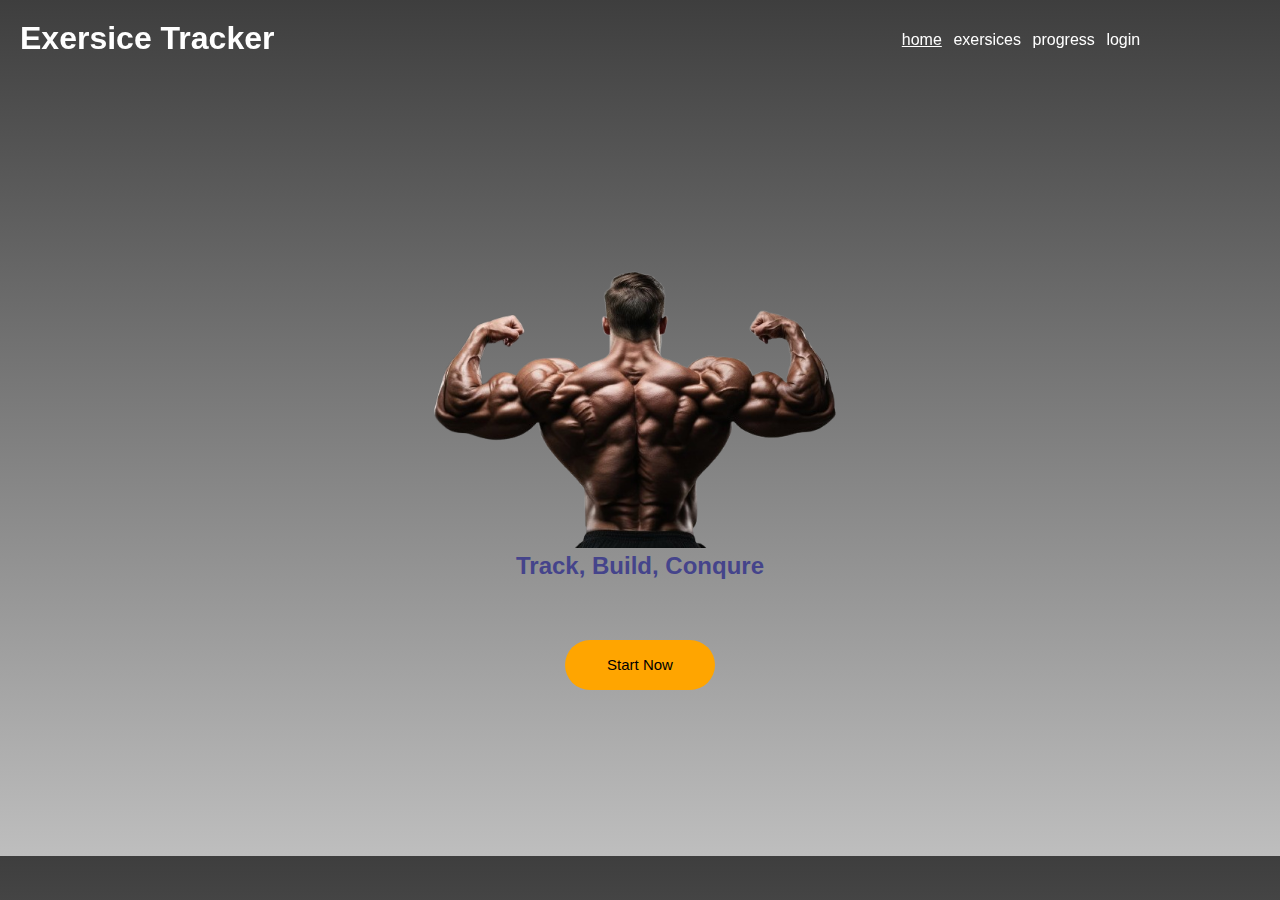
<file: index.html>
<!DOCTYPE html>
<html lang="en">
<head>
    <meta charset="UTF-8">
    <meta name="viewport" content="width=device-width, initial-scale=1.0">
    <title>exersice tracker </title>
    <link rel="stylesheet" href="styles.css">
</head>
<body>
    <header>
        <h1>Exersice Tracker</h1>
        <nav>
            <a href="" style="text-decoration: underline;">home</a>
            <a href="exersices.html">exersices</a>
            <a href="">progress</a>
            <a href="">login</a>
        </nav>
    </header>
    <div class="hero">
        <div class="img-bg"><img src="assets/bg image.png" alt=""></div>
        <h2>Track, Build, Conqure</h2>
        <button class="start-now-btn">Start Now</button>
    </div>
    <script>
        document.querySelector(".start-now-btn").addEventListener("click", ()=>{
            window.location.href='exersices.html';
        })
        </script>
</html>
</file>
<file: styles.css>
*{
    margin:0;
    padding:0;
    box-sizing:border-box;
}
body{
    font-family:sans-serif;
    color:white;
    background:linear-gradient(  rgb(62, 62, 62), rgb(190, 190, 190));
}
header{
    display: flex;
    justify-content: space-between;
    align-items: center;
    margin-bottom: 100px;
}
header h1{
    margin-left:20px;
    position:fixed;
    top:20px
}
nav{
    width:250px;
    display: flex;
    justify-content: space-around;
   margin-right: 20px;
   position:fixed;
   top:31px;
   left:70%
 
}
nav a{
    margin:auto 5px;
    text-decoration:none;
    color:white;
}
nav a:hover{
    margin:auto 5px;
    text-decoration:none;
    color:white;
    text-decoration: underline;
}
.hero{
    display: flex;
    flex-direction:column;
    justify-content: center;
    align-items: center;
    margin-top:30px;
    height: 84vh;
    color:rgb(69, 68, 139);  
}
.hero img{
    width:500px;

}
.start-now-btn{
    width:150px;
    height:50px;
    background:orange;
    border:0;
    outline:0;
    border-radius:30px;
    cursor: pointer;
    font-size:15px;
    margin-top:60px;
    
}
.start-now-btn:hover{
    opacity:0.7;

}

.muscle-part img{
    width:300px;
    margin-top:-80px;  
     
}
.muscle-part{
    position: relative;
}
    .trapsL{
    width:100px;
    height: 30px;
    position:absolute;
    top:-5px;
    left:103px;
    clip-path:polygon(/*tl*/63% 0%,
                      /*tr*/ 66% 12%,70% 24%,80% 42%,90% 56%,95.5% 75%,97% 85%,
                      /*br*/99% 97%,
                      /*bl*/60% 100%, 60% 80%,60%  75% )
    }
    .trapsR{
     width:23px;
     height:20.7px;
     position:absolute;
     top:9px;
     left:107px;
     clip-path:polygon(
        /* tl */100% 0%,
        /* tr */100% 0%,
        /* br */100% 90%,50% 93%,
        /* bl */0% 100%,10% 80%,40% 50%,65% 30% 
     )
    }
    .chest{
        height:55px;
        width:95px;
        /* border:1px solid black; */
        position:absolute;
        top:26px;
        left:90px;
        clip-path: polygon(/*tl*/3% 50%,12% 28%,27% 4%,
        /*tr*/89% 0%,86% 8%,88% 20%,92% 35%,98% 60%,
        /*br*/100% 68%,96% 77%,90% 87%,85% 92%,80% 95%,70% 95%,55% 90%,45% 82%,44% 70%,40% 78%,33% 88%,23% 97%,15% 99%,/*bl*/12% 100%,6.7% 90%,5% 80%,2% 60%);
    }
    .shoulderR{
        width:60px;
        height: 55px;
        position:absolute;
        /* background-color:rgba(255,0,0,0.3); */
        top:20px;
        left:170px;
        clip-path:polygon(  /* tl */10% 10%,65% 6%,
                            /* tr */80% 12%,85% 17%,91% 25%,96% 38%,
                            /* br */98% 51%,69% 95%,
                            /* bl */25% 80%,2% 20%
        )               
    }
    .shoulderL{
        width:40px;
        height: 55px;
        position:absolute;
        top:20px;
        left:80px;
        clip-path:polygon(  /* tl */30% 25.5%,50% 19.7%,70% 16.5%,
                            /* tr */90% 17%,90% 22%,70% 30%,52% 40%,34% 60%,30% 70%,32% 80%,
                            /* br */37% 92%,
                            /* bl */10% 94%,6% 84%,3% 74%,2% 64%,2.8% 54%,7% 44%,10% 39%,18% 32%
        )               
    }
    .abs{
        width:100px;
        height:90px;
        position:absolute;
        top:63px;
        left:100px;
        clip-path:polygon(
            /* tl */5% 21%,10% 19%,20% 14%,30% 6%,33% 3%,35% 9.5%,38% 13%,42% 14%,52% 17%,58% 17.4%,65% 17%,72% 15%,78% 11%,85% 0%,
            /* tr */88% 3%,88.7% 19%,90.3% 28%,93.5% 38%,97% 45%,87.2% 76.8%,
            /* br */87.2% 81%,77% 87%, 60% 93%,50% 96%,40% 99%,30% 100%,20% 100%,15% 97%,
            /* bl */12% 93%,12% 90%,10.2% 85%,9.5% 81%,9% 76%,9.2% 70%,10% 65%,10.5% 60%,11.5% 51%,7.8% 45%,6.3% 40%
        );

    }
    .biTriR{
        width:50px;
        height: 60px;
        position:absolute;
        top:60px;
        left:70px;
        clip-path:polygon(
            /* tl */28.9% 19.2%,49.8% 18%,
            /* tr */53% 25%,65% 35%,70% 37%,72.8% 66%,76.5% 76%,70% 86%,65% 90%,60% 94%,
            /* br */60% 96%,50% 99%,45% 98%,
            /* bl */20% 64%,12% 58%,14.3% 44%,17% 34%,26% 22%
        )
    }
    .biTriL{
        width:60px;
        height: 67px;
        /* background: rgba(0, 255, 0, 0.201); */
        position:absolute;
        top:45px;
        left:187px;
        clip-path:polygon(
            /* tl */1% 30%,45% 40%,
            /* tr */70% 5%,74% 10%,85% 20%,91.7% 30%,94% 40%,92.7% 50%,92% 60%,93% 70%,
            /* br */98% 100%,80% 100%,80% 90%,77% 80%,72% 70%,70% 67%,65% 65%,55% 64%,44% 67%,35% 78%,40% 90%,
            /* bl */35% 100%,27% 95%,15% 85%,11% 78%,7% 68%,3% 58%,2% 48%,0% 35%
        )   
    }
    .foreArmL{
    width:36px;
    height: 78px;
    position:absolute;
    top:94px;
    left:64px;
    clip-path:polygon(
        /* tl */33% 0%,40% 3.5%,50% 10%,60% 17%,75% 27.6%,80% 32%,90% 32%,
        /* tr */100% 30%,100% 40%,97.5% 50%,96% 62%,75% 80%,
        /* br */47% 100%,
        /* bl */3% 100%,8% 90%,6% 80%,2% 60%,3% 44%,4% 35%,4% 25%, 12.5% 15%,24.5% 8%

    )
   
    }
    .foreArmR{
        width:50px;
        height:87px;
        position:absolute;
        top:88px;
        left:195px;
        clip-path:polygon(
            /* tl */50% 0%,60% 0.5%,68% 2%,74.7% 10%,77.9% 15%,80% 20%,80% 26%,100% 26%,
            /* tr */98% 30%,94.7% 35%,90% 48%,87.5% 53%, 83% 63%,75% 73%,67.6% 80%,58% 86%,47% 92%,
            /* br */39% 100%,
            /* bl */1% 90%,11% 80%,18% 66%,15% 50%,18% 40%,32% 19%,25% 9%

        )
    }
    .upperLegL{
        width:67px;
        height:80px;
        position:absolute;
        top:220px;
        left:85px;
        clip-path:polygon(
            /* tl */5% 0%,45% 8%,80% 10%,95% 11%,
            /* tr */100% 22%,92% 40%,83.5% 60%,
            /* br */74% 95%,
            /* bl */33% 100%,29% 90%,26% 80%,24% 75%,23.5% 65%,23.7% 55%,17.4% 50%,11.5% 42%,8.2% 32%,6% 22%
        )
    }
    .upperLegR{
        width:65px;
        height: 90px;
        position:absolute;
        top:220px;
        left:149px;
        clip-path:polygon(
            /* tl */1.7% 14%,15% 10%,30% 7.5%,45% 6%,65% 4%,80% 3.7%,
            /* tr */85% 4%,84.2% 24%,81% 45%,84% 60%,
            /* br */89% 75%,95% 85%,70% 85%,41% 85%,
            /* bl */37% 80%,33% 75%, 25% 70%,19% 65%,13% 55%,10% 45%,9% 35%,8.2% 25%
        )

    }
    .lowerLegL{
        width:65px;
        height:100px;
        position:absolute;
        top:285px;
        left:105px;
        clip-path: polygon(
            /* tl */4% 15%,43% 10.7%,
            /* tr */50% 0%,56% 10%,63% 20%,69% 30%,72% 40%,72% 43%,71.5% 47%,68.9% 52%,63.4% 59%,65% 77%,
            /* br */68.7% 100%,
            /* bl */31.7% 100%,31.4% 90%,25% 75%,17% 60%,9.7% 45%,6.3% 35%,4.6% 25%
        );
    }
    .lowerLegR{
        width:65px;
        height:107px;
        position:absolute;
        top:288px;
        left:175px;
        clip-path:polygon(
            /* tl */1.3% 7.9%,54% 7.9%,
            /* tr */49.3% 0%,62.5% 10%,72% 20%,76.6% 30%,77.9% 40%,76.8% 50%,75% 60%,74.4% 70%,73.4% 80%,73.3% 90%,75.3% 95%,
            /* br */77.6% 100%,
            /* bl */42.4% 100%,44% 95%,44.8% 90%,44.8% 85%,40.7% 75%,37.3% 70%,33.5% 63.5%,25% 57%,18% 50%,15.5% 45%,14% 40%,13.6% 35%,13.3% 30%,12.6% 25%,11.2% 18%,6% 13% 
        )
    }
    .circle{
        width:200px;
        height: 200px;
        background-color: grey;
        clip-path:circle(40% at 50% 50%)

    }
  

    

      
    .traps:hover .trapsL,.chest:hover,.shoulder:hover .shoulderL,.shoulder:hover .shoulderR{
        background: linear-gradient(to right,rgba(17, 255, 0, 0.315),rgba(255, 255, 255, 0),rgba(0, 255, 55, 0.384));
    }
    .traps:hover .trapsR{
        background: linear-gradient(to right,rgba(0, 255, 0, 0.201),rgba(208, 238, 148, 0.21));
    }
    .abs:hover{
        background: linear-gradient(to right,rgba(17, 255, 0, 0.315),rgba(47, 255, 0, 0.084),rgba(0, 255, 55, 0.384));
    }
    .biTri:hover .biTriR,.biTri:hover .biTriL{
        background: linear-gradient(to right,rgba(17, 255, 0, 0.315),rgba(255, 255, 255, 0),rgba(0, 255, 55, 0.384));
    }
    .foreArm:hover .foreArmL,.foreArm:hover .foreArmR{
        background: linear-gradient(to right,rgba(17, 255, 0, 0.315),rgba(255, 255, 255, 0),rgba(0, 255, 55, 0.384));

    }
    .upperLeg:hover .upperLegL,.upperLeg:hover .upperLegR{
        background: linear-gradient(70deg,rgba(17, 255, 0, 0.616),rgba(47, 255, 0, 0),rgba(0, 255, 55, 0.539));

    }
    .lowerLeg:hover .lowerLegL,.lowerLeg:hover .lowerLegR{
        background: linear-gradient(70deg,rgba(17, 255, 0, 0.616),rgba(47, 255, 0, 0),rgba(0, 255, 55, 0.539));

    }
</file>
